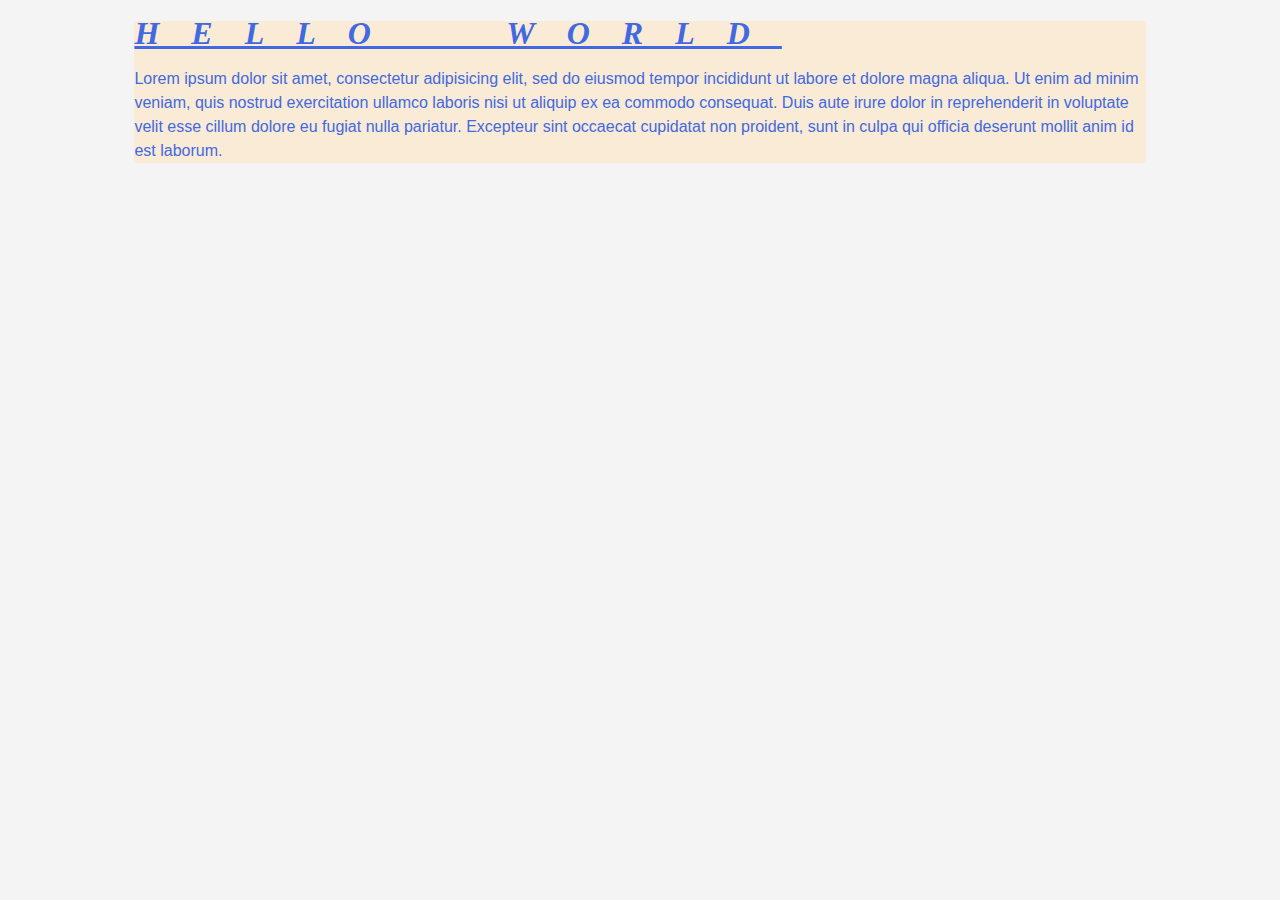
<file: learn_css.html>
<!DOCTYPE html>
<html lang="en">
<head>
  <meta charset="utf-8">
  <meta name="viewport" content="width-device-width, initial-scale=1.0">
  <meta http-equiv="X-UA-Compatible" content="ie=edge">
  <link rel="stylesheet" href="css/learn_css.css">
 <!-- 不推荐使用 -->
  <!-- <style>
    h1 {
      color:royalblue;
    }
  </style> -->
  <!-------->
  <title>CSS Crash Course</title>
</head>

<body>
  <div class="container">
    <div class="box1">
      <h1>Hello World</h1>
      <p>
        Lorem ipsum dolor sit amet, consectetur adipisicing elit, sed do eiusmod
        tempor incididunt ut labore et dolore magna aliqua. Ut enim ad minim veniam,
        quis nostrud exercitation ullamco laboris nisi ut aliquip ex ea commodo consequat.
        Duis aute irure dolor in reprehenderit in voluptate velit esse cillum dolore eu
        fugiat nulla pariatur. Excepteur sint occaecat cupidatat non proident,
        sunt in culpa qui officia deserunt mollit anim id est laborum.
      </p>
    </div>
  </div>



</body>


</html>
</file>
<file: css/learn_css.css>
body{
  background-color:#f4f4f4;
  color:#55555;
  font-family: Arial,Helvetica, sans-serif;
  font-size:16px;
  font-weight: normal;
  font: normal 16px Arial,Helvetica, sans-serif;
  line-height: 1.5em;
}


/* 选择器1 */
.box1 {
  background-color: antiquewhite;
  color:royalblue;
}

.box1 h1{
  font-family: "Time New Roman",Times,serif;
  font-weight:800;
  font-style: italic;
  text-decoration: underline;
  text-transform: uppercase;
  letter-spacing: 1em;
  word-spacing: 2em;


}

.container{
  width: 80%;
  margin: auto;
}
</file>
